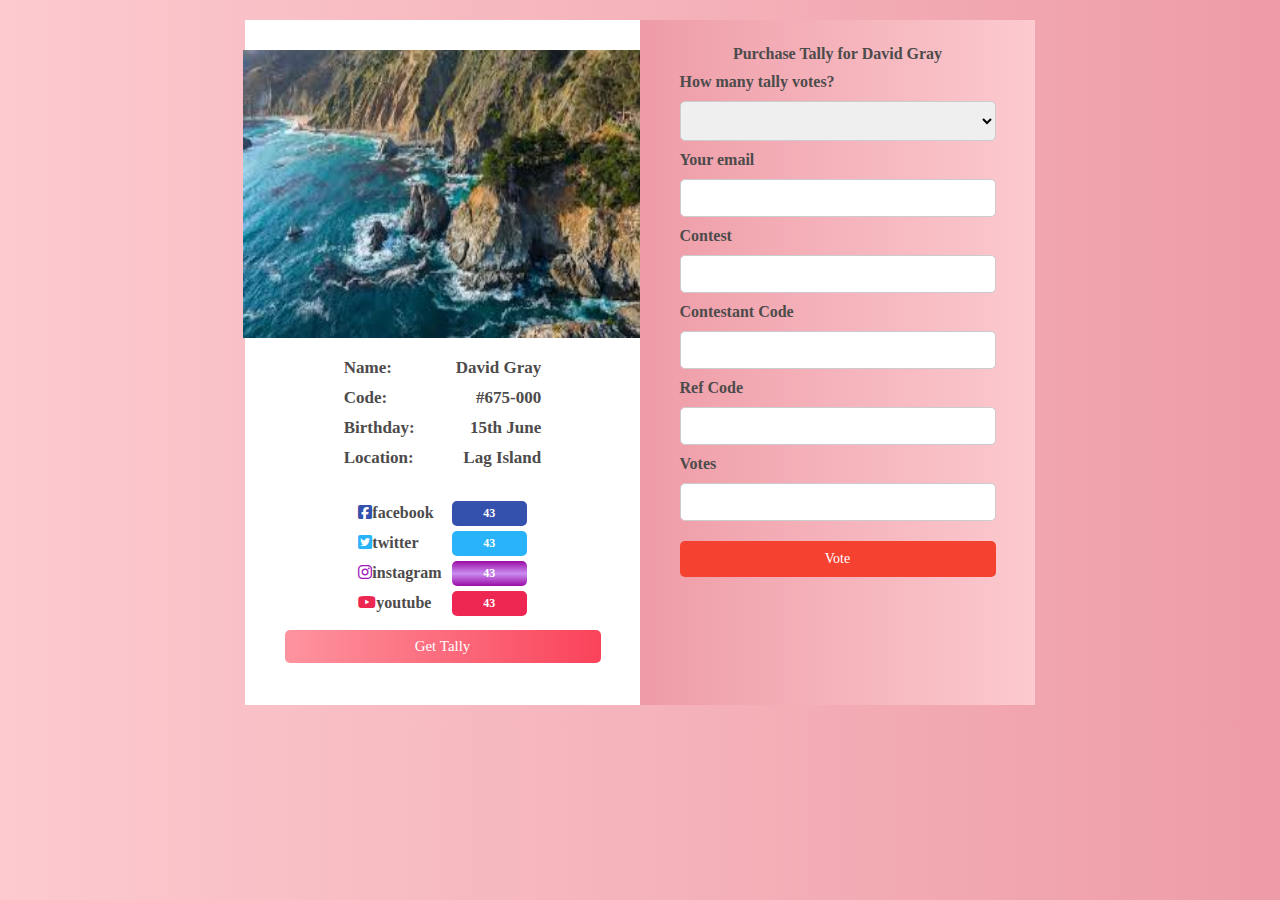
<file: Demo1/index.html>
<!DOCTYPE html>
<html lang="en">
<head>
  <meta charset="UTF-8">
  <meta name="viewport" content="width=device-width, initial-scale=1.0">
  <link rel="stylesheet" href="https://cdnjs.cloudflare.com/ajax/libs/font-awesome/6.5.1/css/all.min.css" integrity="sha512-v0LzWq...==" crossorigin="anonymous" referrerpolicy="no-referrer" />
  <link rel="stylesheet" href="style.css">

  <title>Card</title>

</head>
<body>
  <div class="body-container">
    <div class="card">
      <div class="tally">
        

      <div class="left-right">
        <div class="left">
          <div class="image-container">
          <!-- Replace this placeholder with your actual image -->
          <div class="image">
          <img src="images.jpeg" alt="David Gray">    
        </div>
        </div>
          <p> <span>Name:</span>
            <span>David Gray</span>
          </p>
          <p>
            <span>Code:</span>
            <span>#675-000</span>
          </p>
          <p>
            <span>Birthday:</span>
            <span>15th June</span>
          </p>
          <p>
            <span>Location:</span>
            <span>Lag Island</span>
          </p>
        </div>
        </div>

      <div class="icon-boxes">
        <div class="icon-box">
          <p><i class="fa-brands fa-square-facebook "></i><span>facebook</span></p>
          <div class="box1"><span>43</span></div>
        </div>
        <div class="icon-box">
          <p><i class="fa-brands fa-square-twitter "></i><span>twitter</span></p>
          <div class="box2">43</div>
        </div>
        <div class="icon-box">
          <p><i class="fa-brands fa-instagram "></i><span>instagram</span></p>
          <div class="box3">43</div>
        </div>
        <div class="icon-box">
          <p><i class="fa-brands fa-youtube"></i><span>youtube</span></p>
          <div class="box4">43</div>
        </div>
      </div>

        <button class="btn">Get Tally</button>
        
      </div>

      <div class="form-container">
        <h3>Purchase Tally for David Gray</h3>
        <form>
          <div class="form-group">
            <label for="name">How many tally votes?</label>
            <select id="votes" required>
            <option value=""></option>
              <option>10</option>
              <option>20</option>
              <option>30</option>
              <option>100</option>
              </select>
          </div>

          <div class="form-group">
            <label for="email">Your email</label>
            <input type="email" id="email">
          </div>

          <div class="form-group">
            <label for="contest-name">Contest</label>
            <input type="text" id="contest-name">
          </div>

          <div class="form-group">
            <label for="contestant-code">Contestant Code</label>
            <input type="text" id="contestant-code">
          </div>

          <div class="form-group">
            <label for="ref-code">Ref Code</label>
            <input type="text" id="ref-code">
          </div>

          <div class="form-group">
            <label for="votes-input">Votes</label>
            <input type="text" id="votes-input">
          </div>   
              
          <button type="submit" class="btn2">Vote</button>
    </form>
      </div>
    </div>
  </div>
</body>
</html>
</file>
<file: Demo1/style.css>
body {

      font-family: "Caveat Brush", cursive;
      font-style: normal;
      background: linear-gradient(to left, #ee9ca7, #fccacf);
      margin: 0;
      padding: 0;
    }

    .body-container{
      width: 100%;
      display: flex;
      justify-content: center;
      align-items: center;
      padding: 20px;
      box-sizing: border-box;
    }

    .card {
      
      display: flex;
      width: 100%;
      max-width: 790px;
      margin: 0 auto;
    }

    .tally {

      padding: 20px 0;
      display: flex;
      flex-direction: column;
      align-items: center;
      width: 50%;
      max-width: 600px;
      background: white;
     
    }
    
    .left-right {
      
      width: 100%;
      display: flex;
      justify-content: center;
      color: #4d4b4b;
      font-size: 17px;
      font-weight: bold;
      margin-bottom: 20px;
      
    }

    .left {
      width: 50%;
      margin: 10px 0;
      font-weight: bold;
    }

    .image-container {
    display: flex;
    align-items: center;
    justify-content: center;
    width: 100%;
    margin-bottom: 20px;

  }

    .image {

      width: 50%;
      max-width: 400px;
      height: 100%;
      display: flex;
      align-items: center;
      justify-content: center;
    
     }
     
     img {
      max-width: 400px;
      height: 32vh;
     }

    .left p {

      display: flex;
      justify-content: space-between;
      gap: 1em;
      margin: 10px 0;
    }
  
     .icon  {
  
      display: inline-block;
      font-size: 10px;
      font-weight: bold;

    }

    .fa-square-facebook {
      color: rgb(52, 81, 174);
      
    }
    .fa-square-twitter {
      color: rgb(41, 179, 248);
      
    }
    .fa-instagram {
      color: rgb(161, 22, 185);
      
    }
      .fa-youtube {
      color: rgb(237, 38, 82);
      
    }

     .icon-box{
        font-family: "Caveat Brush", cursive;
        display: flex;
        align-items: center;
        justify-content: space-between;
        margin: -20px 0;
        font-weight: bold;
        color: #4d4b4b;
      }


  .box1 {
      display: flex;
      width: 75px;
      height: 25px;
      justify-content: center;
      align-items: center;
      border-radius: 5px;
      background-color: rgb(52, 81, 174);
      color: white;
      font-size: 12px;
      
    }

    .box2 {
    display: flex;
      width: 75px;
      height: 25px;
      justify-content: center;
      align-items: center;
      border-radius: 5px;
      background-color: rgb(41, 179, 248);
      color: white;
      font-size: 12px;
      
    }

    .box3 {
      display: flex;
      width: 75px;
      height: 25px;
      justify-content: center;
      align-items: center;
      border-radius: 5px;
      background: linear-gradient(rgb(154, 12, 167), rgb(202, 141, 240), rgb(154, 12, 167)); 
      color: white;
      font-size: 12px;
      margin-left: 10px;

    }

      .box4 {
      display: flex;
      width: 75px;
      height: 25px;
      justify-content: center;
      align-items: center;
      border-radius: 5px;
      background-color: rgb(237, 38, 82);
      position: relative;
      color: white;
      font-size: 12px;
      margin-left: 10px;
      
    }

     
    .btn { 
      
      font-family: "Caveat Brush", cursive;
      font-weight: 100;
      font-size: 15px;
      padding: 8px;
      background:linear-gradient(to left, #fa435b, #fe949f);
      color: white;
      border: none;
      border-radius: 5px;
      cursor: pointer;
      justify-content: center;
      align-items: center;
      margin: 22px 0;
      width: 80%;
      transition: background 0.3s;
    }

    .btn:hover {
      background: #d64556;
    }

.form-container {

    padding: 20px 0;
    display: flex;
    flex-direction: column;
    align-items: center;
    width: 50%;
    max-width: 400px;
    background: linear-gradient(to right, #ee9ca7, #fccacf);
      
}

.form-container form{
  display: flex;
  flex-direction: column;
  gap: 20px;
  width: 80%;
}

  h3 {

    justify-content: center;
      text-align: center;
      font-size: 16px;
      color: #4d4b4b;
      margin-top: 5px;
      margin-bottom: 20px;

    }
    .form-group {
      width: 100%;
      display: flex;
      flex-direction: column;
        
    }

    label {
      display: flex;
      margin-top: -10px;
      margin-bottom: 10px;
      font-weight: bold;
      color: #4d4b4b;
    }

    input, select {

      padding: 10px;
      border: 1px solid #ccc;
      border-radius: 5px;
      font-size: 14px;
      box-sizing: border-box;

    }

    input:focus, select:focus {
      border-color: #f86077;
      outline: none;
      box-shadow: 0 0 10px rgba(248, 121, 121, 0.92);
    }

    .btn2 {
      
      font-family: "Caveat Brush", cursive;
      font-weight: 100;
      font-size: 14px;
      padding: 10px;
      background: #f54130;
      color: white;
      border: none;
      border-radius: 5px;
      cursor: pointer;
      transition: background 0.5s;

    }
    .btn2:hover {
      background: #f53085;
    }

 /* Mobile Responsive */
    @media (max-width: 790px) {
      .body-container {
        padding: 10px;
        border-radius: 10px;
      }

      .card {
        flex-direction: column;
        width: 100%;
        max-width: 400px;
      }

      .tally, .form-container {
        width: 100%;
        
      }
      .image-container {
        max-width: 200px;
      }
 
      .image {
        width: 100%;
      }
    }

    @media (max-width: 400px) {
      .body-container {
        padding: 5px;
      }

      .tally, .form-container {
        padding: 15px;
      }
    
      .left-right {
        font-size: 14px;
      }

      .icon-box p {
        font-size: 13px;
      }

      label {
        font-size: 13px;
      }

      input, select {
        font-size: 13px;
        padding: 8px;
      }

      .btn, .btn2 {
        font-size: 14px;
        padding: 10px;
      }
    }
</file>
